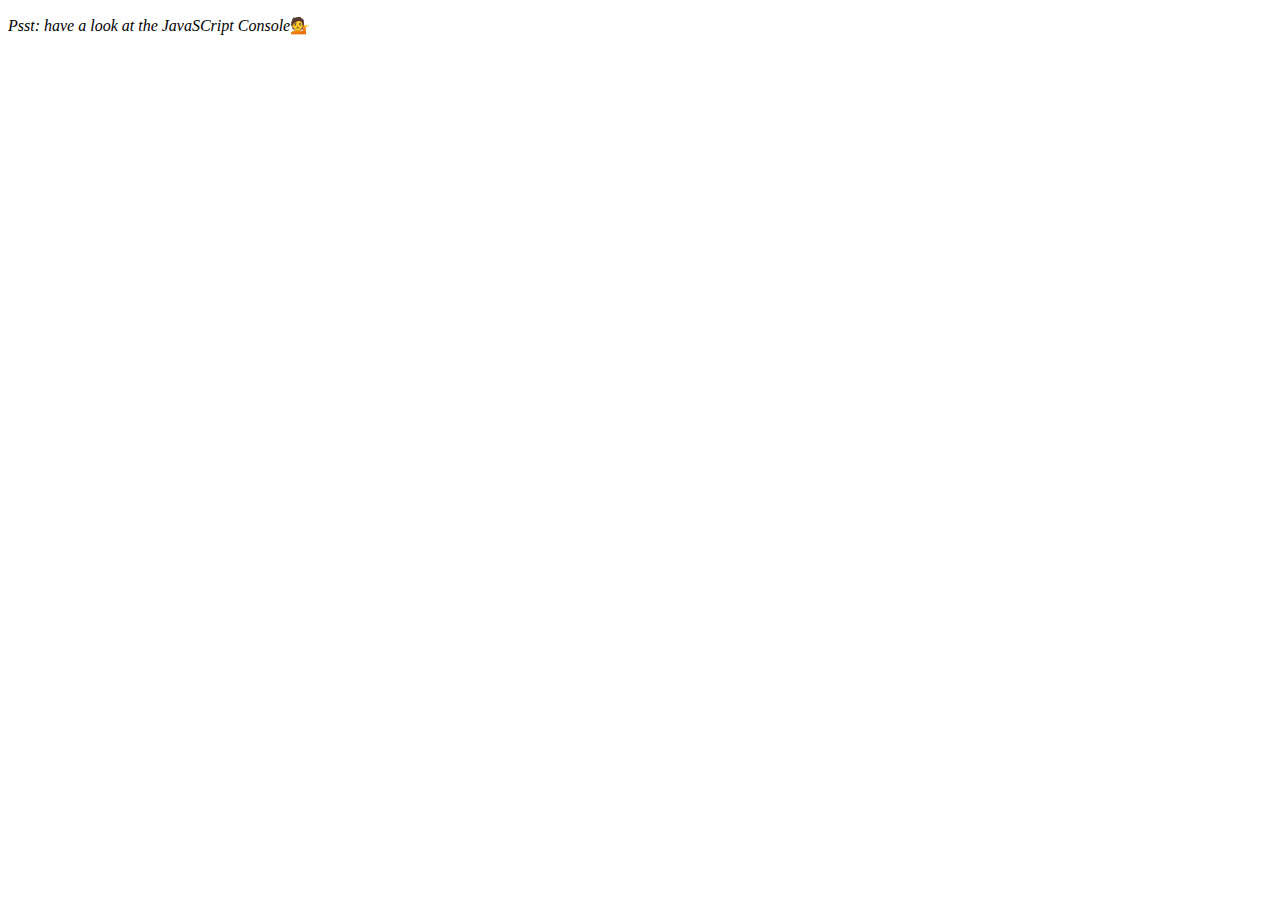
<file: 04 Array Cardio/index.html>
<!DOCTYPE html>
<html lang="en">
    <head>
        <meta charset="UTF-8">
        <title>Array Cardio</title>
    </head>
    <body>
        <p><em>Psst: have a look at the JavaSCript Console</em>💁</p>

        <script>
            //Get your shorts on - this is an array workout!
            // ## Array cardio day 1

            // some data we can work with

            const inventors = [
            { first: 'Albert', last: 'Einstein', year: 1879, passed: 1955 },
      { first: 'Isaac', last: 'Newton', year: 1643, passed: 1727 },
      { first: 'Galileo', last: 'Galilei', year: 1564, passed: 1642 },
      { first: 'Marie', last: 'Curie', year: 1867, passed: 1934 },
      { first: 'Johannes', last: 'Kepler', year: 1571, passed: 1630 },
      { first: 'Nicolaus', last: 'Copernicus', year: 1473, passed: 1543 },
      { first: 'Max', last: 'Planck', year: 1858, passed: 1947 },
      { first: 'Katherine', last: 'Blodgett', year: 1898, passed: 1979 },
      { first: 'Ada', last: 'Lovelace', year: 1815, passed: 1852 },
      { first: 'Sarah E.', last: 'Goode', year: 1855, passed: 1905 },
      { first: 'Lise', last: 'Meitner', year: 1878, passed: 1968 },
      { first: 'Hanna', last: 'Hammarström', year: 1829, passed: 1909 }
            ];
            const people = ['Beck, Glenn', 'Becker, Carl', 'Beckett, Samuel', 'Beddoes, Mick', 'Beecher, Henry', 'Beethoven, Ludwig', 'Begin, Menachem', 'Belloc, Hilaire', 'Bellow, Saul', 'Benchley, Robert', 'Benenson, Peter', 'Ben-Gurion, David', 'Benjamin, Walter', 'Benn, Tony', 'Bennington, Chester', 'Benson, Leana', 'Bent, Silas', 'Bentsen, Lloyd', 'Berger, Ric', 'Bergman, Ingmar', 'Berio, Luciano', 'Berle, Milton', 'Berlin, Irving', 'Berne, Eric', 'Bernhard, Sandra', 'Berra, Yogi', 'Berry, Halle', 'Berry, Wendell', 'Bethea, Erin', 'Bevan, Aneurin', 'Bevel, Ken', 'Biden, Joseph', 'Bierce, Ambrose', 'Biko, Steve', 'Billings, Josh', 'Biondo, Frank', 'Birrell, Augustine', 'Black, Elk', 'Blair, Robert', 'Blair, Tony', 'Blake, William'];
    // Array.prototype.filter()
    // 1. Filter the list of inventors for those who were born in the 1500's
    const fifteen = inventors.filter((inventor) => (inventor.year >= 1500 && inventor.year < 1600))
    
    // // {
    // //     if(inventor.year >= 1500 && inventor.year < 1600) {
    // //         return true;
    // //     } else {
    // //         return false;
    // //     }
    // });
    console.table(fifteen);
    // Array.prototype.map()
    // 2. Give us an array of the inventors' first and last names

    const fullNames = inventors.map(inventor => `${inventor.first} ${inventor.last}`);
    console.table(fullNames)
    // Array.prototype.sort()
    // 3. Sort the inventors by birthdate, oldest to youngest
    // const ordered = inventors.sort(function(firstPerson, secondPerson) {
    //     if(firstPerson.year > secondPerson.year)
    //         {return 1;}
    //     else
    //         {return -1;}
    // });
    const ordered = inventors.sort((a, b) => a.year > b.year ? 1 : -1);
    console.table(ordered);
    // Array.prototype.reduce()
    // 4. How many years did all the inventors live?
    // var totalYears = 0;
    // for (let index = 0; index < inventors.length; index++) {
    //     totalYears += inventors[index].year;
    // }
    const totalYears = inventors.reduce((total, inventor) => {
        return total + (inventor.passed - inventor.year);
    }, 0);
    console.log(totalYears);
    // 5. Sort the inventors by years lived
    const oldest = inventors.sort(function(a, b) {
        const lastGuy = a.passed - a.year;
        const nextGuy = b.passed - b.year;
        return lastGuy > nextGuy ? -1 : 1;
        // if(lastGuy > firstGuy){
        //     return -1;
        // } else {
        //     return 1;
        // }
    });
    console.table(oldest);
    // 6. create a list of Boulevards in Paris that contain 'de' anywhere in the name
    // const category = document.querySelector('.mw-category');
    // const links = category.querySelectorAll('a');

    // const de = links
    //             .map(link => link.textContent);
    //             .filter(streetName => streetName.includes('de'));
    // 7. sort Exercise
    // Sort the people alphabetically by last name
    const alpha = people.sort((lastOne, nextOne) => {
        const [aLast, aFirst] = lastOne.split(', ');
        const [bLast, bFirst] = nextOne.split(', ');
        //console.log(last, first);
        return aLast > bLast ? 1 : -1
    });
    console.log(alpha);
    // 8. Reduce Exercise
    // Sum up the instances of each of these
    const data = ['car', 'car', 'truck', 'truck', 'bike', 'walk', 'car', 'van', 'bike', 'walk', 'car', 'van', 'car', 'truck' ];
        const transportation = data.reduce((obj, item) => {
            if(!obj[item]){
                obj[item] = 0;
            }
            obj[item]++;
            //console.log(item);
            return obj;
        }, {});
        console.log(transportation);
        </script>
    </body>
</html>
</file>
